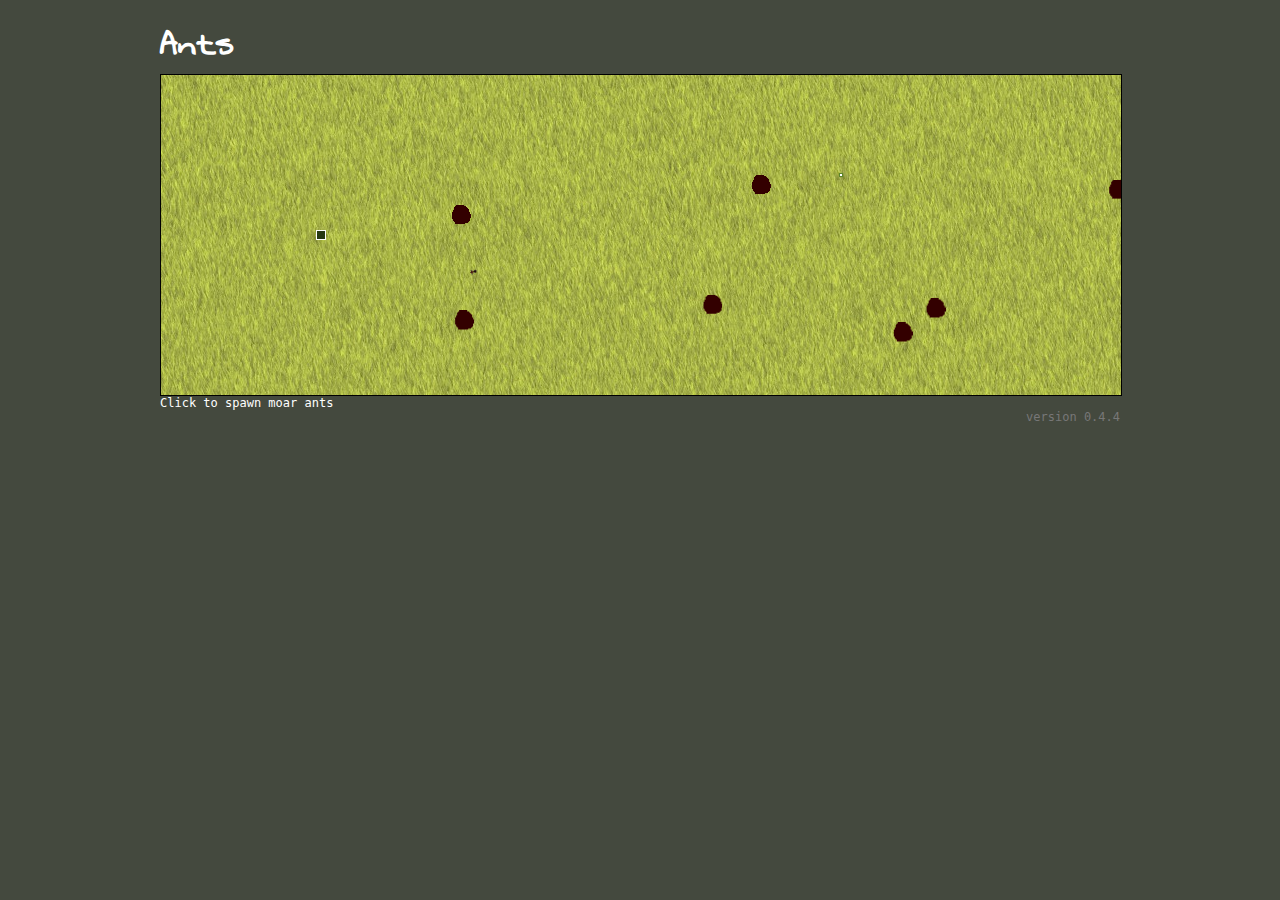
<file: index.html>
<!DOCTYPE html>
<html>
	<head>
		<title>Ants | stojg.se</title>
		<meta http-equiv="Content-Type" content="text/html; charset=UTF-8">
		<link href="css/screen.css" rel="stylesheet" media="screen">
		<link href='//fonts.googleapis.com/css?family=Swanky+and+Moo+Moo' rel='stylesheet' type='text/css'>
		<script data-main="js/main" src="js/libs/require.js-2.1.4/require.min.js"></script>
	</head>
	<body>
		<div class="page">
			<div class="wrapper">
				<h1>Ants</h1>
				<div id="game-world"></div>
				<p>Click to spawn moar ants</p>
				<p class="note">version 0.4.4</p>
			</div>
		</div>
	</body>
</html>
</file>
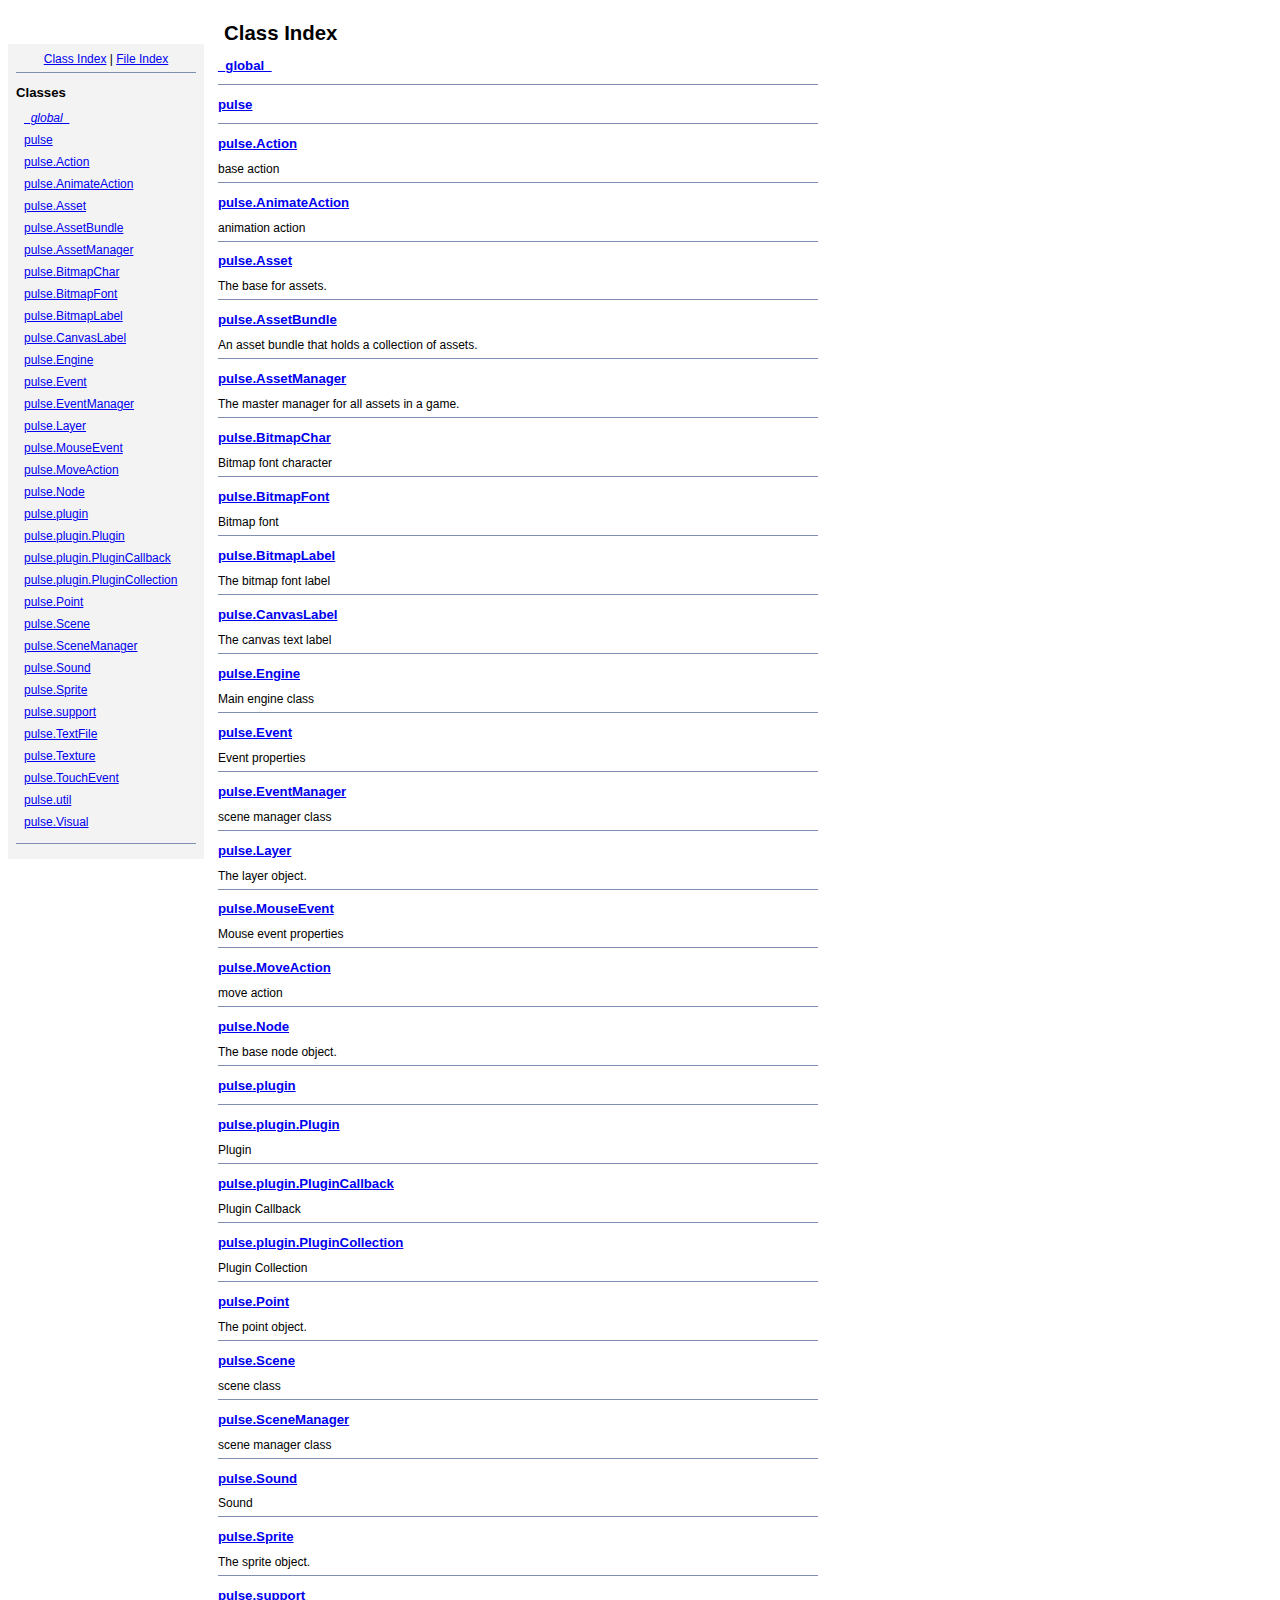
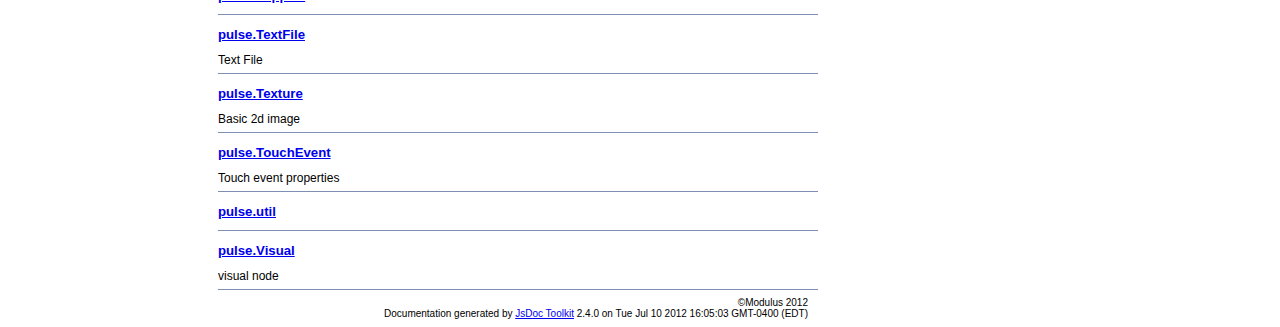
<file: js/libs/pulse/doc/pulse/index.html>
<!DOCTYPE html PUBLIC "-//W3C//DTD XHTML 1.0 Transitional//EN"
        "http://www.w3.org/TR/xhtml1/DTD/xhtml1-transitional.dtd">
<html xmlns="http://www.w3.org/1999/xhtml" xml:lang="en" lang="en">
	<head>
		<meta http-equiv="content-type" content="text/html; charset=utf-8" />
		
		<title>JsDoc Reference - Index</title>
		<meta name="generator" content="JsDoc Toolkit" />
		
		<style type="text/css">
		/* default.css */
body
{
	font: 12px "Lucida Grande", Tahoma, Arial, Helvetica, sans-serif;
	width: 800px;
}

.header
{
	clear: both;
	background-color: #ccc;
	padding: 8px;
}

h1
{
	font-size: 150%;
	font-weight: bold;
	padding: 0;
	margin: 1em 0 0 .3em;
}

hr
{
	border: none 0;
	border-top: 1px solid #7F8FB1;
	height: 1px;
}

pre.code
{
	display: block;
	padding: 8px;
	border: 1px dashed #ccc;
}

#index
{
	margin-top: 24px;
	float: left;
	width: 180px;
	position: absolute;
	left: 8px;
	background-color: #F3F3F3;
	padding: 8px;
}

#content
{
	margin-left: 210px;
	width: 600px;
}

.classList
{
	list-style-type: none;
	padding: 0;
	margin: 0 0 0 8px;
	font-family: arial, sans-serif;
	font-size: 1em;
	overflow: auto;
}

.classList li
{
	padding: 0;
	margin: 0 0 8px 0;
}

.summaryTable { width: 100%; }

h1.classTitle
{
	font-size:170%;
	line-height:130%;
}

h2 { font-size: 110%; }
caption, div.sectionTitle
{
	background-color: #7F8FB1;
	color: #fff;
	font-size:130%;
	text-align: left;
	padding: 2px 6px 2px 6px;
	border: 1px #7F8FB1 solid;
}

div.sectionTitle { margin-bottom: 8px; }
.summaryTable thead { display: none; }

.summaryTable td
{
	vertical-align: top;
	padding: 4px;
	border-bottom: 1px #7F8FB1 solid;
	border-right: 1px #7F8FB1 solid;
}

/*col#summaryAttributes {}*/
.summaryTable td.attributes
{
	border-left: 1px #7F8FB1 solid;
	width: 140px;
	text-align: right;
}

td.attributes, .fixedFont
{
	line-height: 15px;
	color: #002EBE;
	font-family: "Courier New",Courier,monospace;
	font-size: 13px;
}

.summaryTable td.nameDescription
{
	text-align: left;
	font-size: 13px;
	line-height: 15px;
}

.summaryTable td.nameDescription, .description
{
	line-height: 15px;
	padding: 4px;
	padding-left: 4px;
}

.summaryTable { margin-bottom: 8px; }

ul.inheritsList
{
	list-style: square;
	margin-left: 20px;
	padding-left: 0;
}

.detailList {
	margin-left: 20px;
	line-height: 15px;
}
.detailList dt { margin-left: 20px; }

.detailList .heading
{
	font-weight: bold;
	padding-bottom: 6px;
	margin-left: 0;
}

.light, td.attributes, .light a:link, .light a:visited
{
	color: #777;
	font-style: italic;
}

.fineprint
{
	text-align: right;
	font-size: 10px;
}
		</style>
		<script type="text/javascript">

		  var _gaq = _gaq || [];
		  _gaq.push(['_setAccount', 'UA-367705-18']);
		  _gaq.push(['_trackPageview']);

		  (function() {
		    var ga = document.createElement('script'); ga.type = 'text/javascript'; ga.async = true;
		    ga.src = ('https:' == document.location.protocol ? 'https://ssl' : 'http://www') + '.google-analytics.com/ga.js';
		    var s = document.getElementsByTagName('script')[0]; s.parentNode.insertBefore(ga, s);
		  })();

		</script>
	</head>
	
	<body>
		<div id="header">
</div>
		
		<div id="index">
			<div align="center"><a href="index.html">Class Index</a>
| <a href="files.html">File Index</a></div>
<hr />
<h2>Classes</h2>
<ul class="classList">
	
	<li><i><a href="symbols/_global_.html">_global_</a></i></li>
	
	<li><a href="symbols/pulse.html">pulse</a></li>
	
	<li><a href="symbols/pulse.Action.html">pulse.Action</a></li>
	
	<li><a href="symbols/pulse.AnimateAction.html">pulse.AnimateAction</a></li>
	
	<li><a href="symbols/pulse.Asset.html">pulse.Asset</a></li>
	
	<li><a href="symbols/pulse.AssetBundle.html">pulse.AssetBundle</a></li>
	
	<li><a href="symbols/pulse.AssetManager.html">pulse.AssetManager</a></li>
	
	<li><a href="symbols/pulse.BitmapChar.html">pulse.BitmapChar</a></li>
	
	<li><a href="symbols/pulse.BitmapFont.html">pulse.BitmapFont</a></li>
	
	<li><a href="symbols/pulse.BitmapLabel.html">pulse.BitmapLabel</a></li>
	
	<li><a href="symbols/pulse.CanvasLabel.html">pulse.CanvasLabel</a></li>
	
	<li><a href="symbols/pulse.Engine.html">pulse.Engine</a></li>
	
	<li><a href="symbols/pulse.Event.html">pulse.Event</a></li>
	
	<li><a href="symbols/pulse.EventManager.html">pulse.EventManager</a></li>
	
	<li><a href="symbols/pulse.Layer.html">pulse.Layer</a></li>
	
	<li><a href="symbols/pulse.MouseEvent.html">pulse.MouseEvent</a></li>
	
	<li><a href="symbols/pulse.MoveAction.html">pulse.MoveAction</a></li>
	
	<li><a href="symbols/pulse.Node.html">pulse.Node</a></li>
	
	<li><a href="symbols/pulse.plugin.html">pulse.plugin</a></li>
	
	<li><a href="symbols/pulse.plugin.Plugin.html">pulse.plugin.Plugin</a></li>
	
	<li><a href="symbols/pulse.plugin.PluginCallback.html">pulse.plugin.PluginCallback</a></li>
	
	<li><a href="symbols/pulse.plugin.PluginCollection.html">pulse.plugin.PluginCollection</a></li>
	
	<li><a href="symbols/pulse.Point.html">pulse.Point</a></li>
	
	<li><a href="symbols/pulse.Scene.html">pulse.Scene</a></li>
	
	<li><a href="symbols/pulse.SceneManager.html">pulse.SceneManager</a></li>
	
	<li><a href="symbols/pulse.Sound.html">pulse.Sound</a></li>
	
	<li><a href="symbols/pulse.Sprite.html">pulse.Sprite</a></li>
	
	<li><a href="symbols/pulse.support.html">pulse.support</a></li>
	
	<li><a href="symbols/pulse.TextFile.html">pulse.TextFile</a></li>
	
	<li><a href="symbols/pulse.Texture.html">pulse.Texture</a></li>
	
	<li><a href="symbols/pulse.TouchEvent.html">pulse.TouchEvent</a></li>
	
	<li><a href="symbols/pulse.util.html">pulse.util</a></li>
	
	<li><a href="symbols/pulse.Visual.html">pulse.Visual</a></li>
	
</ul>
<hr />
		</div>
		
		<div id="content">
			<h1 class="classTitle">Class Index</h1>
			
			
			<div>
				<h2><a href="symbols/_global_.html">_global_</a></h2>
				
			</div>
			<hr />
			
			<div>
				<h2><a href="symbols/pulse.html">pulse</a></h2>
				
			</div>
			<hr />
			
			<div>
				<h2><a href="symbols/pulse.Action.html">pulse.Action</a></h2>
				base action
			</div>
			<hr />
			
			<div>
				<h2><a href="symbols/pulse.AnimateAction.html">pulse.AnimateAction</a></h2>
				animation action
			</div>
			<hr />
			
			<div>
				<h2><a href="symbols/pulse.Asset.html">pulse.Asset</a></h2>
				The base for assets.
			</div>
			<hr />
			
			<div>
				<h2><a href="symbols/pulse.AssetBundle.html">pulse.AssetBundle</a></h2>
				An asset bundle that holds a collection of assets.
			</div>
			<hr />
			
			<div>
				<h2><a href="symbols/pulse.AssetManager.html">pulse.AssetManager</a></h2>
				The master manager for all assets in a game.
			</div>
			<hr />
			
			<div>
				<h2><a href="symbols/pulse.BitmapChar.html">pulse.BitmapChar</a></h2>
				Bitmap font character
			</div>
			<hr />
			
			<div>
				<h2><a href="symbols/pulse.BitmapFont.html">pulse.BitmapFont</a></h2>
				Bitmap font
			</div>
			<hr />
			
			<div>
				<h2><a href="symbols/pulse.BitmapLabel.html">pulse.BitmapLabel</a></h2>
				The bitmap font label
			</div>
			<hr />
			
			<div>
				<h2><a href="symbols/pulse.CanvasLabel.html">pulse.CanvasLabel</a></h2>
				The canvas text label
			</div>
			<hr />
			
			<div>
				<h2><a href="symbols/pulse.Engine.html">pulse.Engine</a></h2>
				Main engine class
			</div>
			<hr />
			
			<div>
				<h2><a href="symbols/pulse.Event.html">pulse.Event</a></h2>
				Event properties
			</div>
			<hr />
			
			<div>
				<h2><a href="symbols/pulse.EventManager.html">pulse.EventManager</a></h2>
				scene manager class
			</div>
			<hr />
			
			<div>
				<h2><a href="symbols/pulse.Layer.html">pulse.Layer</a></h2>
				The layer object.
			</div>
			<hr />
			
			<div>
				<h2><a href="symbols/pulse.MouseEvent.html">pulse.MouseEvent</a></h2>
				Mouse event properties
			</div>
			<hr />
			
			<div>
				<h2><a href="symbols/pulse.MoveAction.html">pulse.MoveAction</a></h2>
				move action
			</div>
			<hr />
			
			<div>
				<h2><a href="symbols/pulse.Node.html">pulse.Node</a></h2>
				The base node object.
			</div>
			<hr />
			
			<div>
				<h2><a href="symbols/pulse.plugin.html">pulse.plugin</a></h2>
				
			</div>
			<hr />
			
			<div>
				<h2><a href="symbols/pulse.plugin.Plugin.html">pulse.plugin.Plugin</a></h2>
				Plugin
			</div>
			<hr />
			
			<div>
				<h2><a href="symbols/pulse.plugin.PluginCallback.html">pulse.plugin.PluginCallback</a></h2>
				Plugin Callback
			</div>
			<hr />
			
			<div>
				<h2><a href="symbols/pulse.plugin.PluginCollection.html">pulse.plugin.PluginCollection</a></h2>
				Plugin Collection
			</div>
			<hr />
			
			<div>
				<h2><a href="symbols/pulse.Point.html">pulse.Point</a></h2>
				The point object.
			</div>
			<hr />
			
			<div>
				<h2><a href="symbols/pulse.Scene.html">pulse.Scene</a></h2>
				scene class
			</div>
			<hr />
			
			<div>
				<h2><a href="symbols/pulse.SceneManager.html">pulse.SceneManager</a></h2>
				scene manager class
			</div>
			<hr />
			
			<div>
				<h2><a href="symbols/pulse.Sound.html">pulse.Sound</a></h2>
				Sound
			</div>
			<hr />
			
			<div>
				<h2><a href="symbols/pulse.Sprite.html">pulse.Sprite</a></h2>
				The sprite object.
			</div>
			<hr />
			
			<div>
				<h2><a href="symbols/pulse.support.html">pulse.support</a></h2>
				
			</div>
			<hr />
			
			<div>
				<h2><a href="symbols/pulse.TextFile.html">pulse.TextFile</a></h2>
				Text File
			</div>
			<hr />
			
			<div>
				<h2><a href="symbols/pulse.Texture.html">pulse.Texture</a></h2>
				Basic 2d image
			</div>
			<hr />
			
			<div>
				<h2><a href="symbols/pulse.TouchEvent.html">pulse.TouchEvent</a></h2>
				Touch event properties
			</div>
			<hr />
			
			<div>
				<h2><a href="symbols/pulse.util.html">pulse.util</a></h2>
				
			</div>
			<hr />
			
			<div>
				<h2><a href="symbols/pulse.Visual.html">pulse.Visual</a></h2>
				visual node
			</div>
			<hr />
			
			
		</div>
		<div class="fineprint" style="clear:both">
			&copy;Modulus 2012<br />
			Documentation generated by <a href="http://code.google.com/p/jsdoc-toolkit/" target="_blankt">JsDoc Toolkit</a> 2.4.0 on Tue Jul 10 2012 16:05:03 GMT-0400 (EDT)
		</div>
	</body>
</html>
</file>
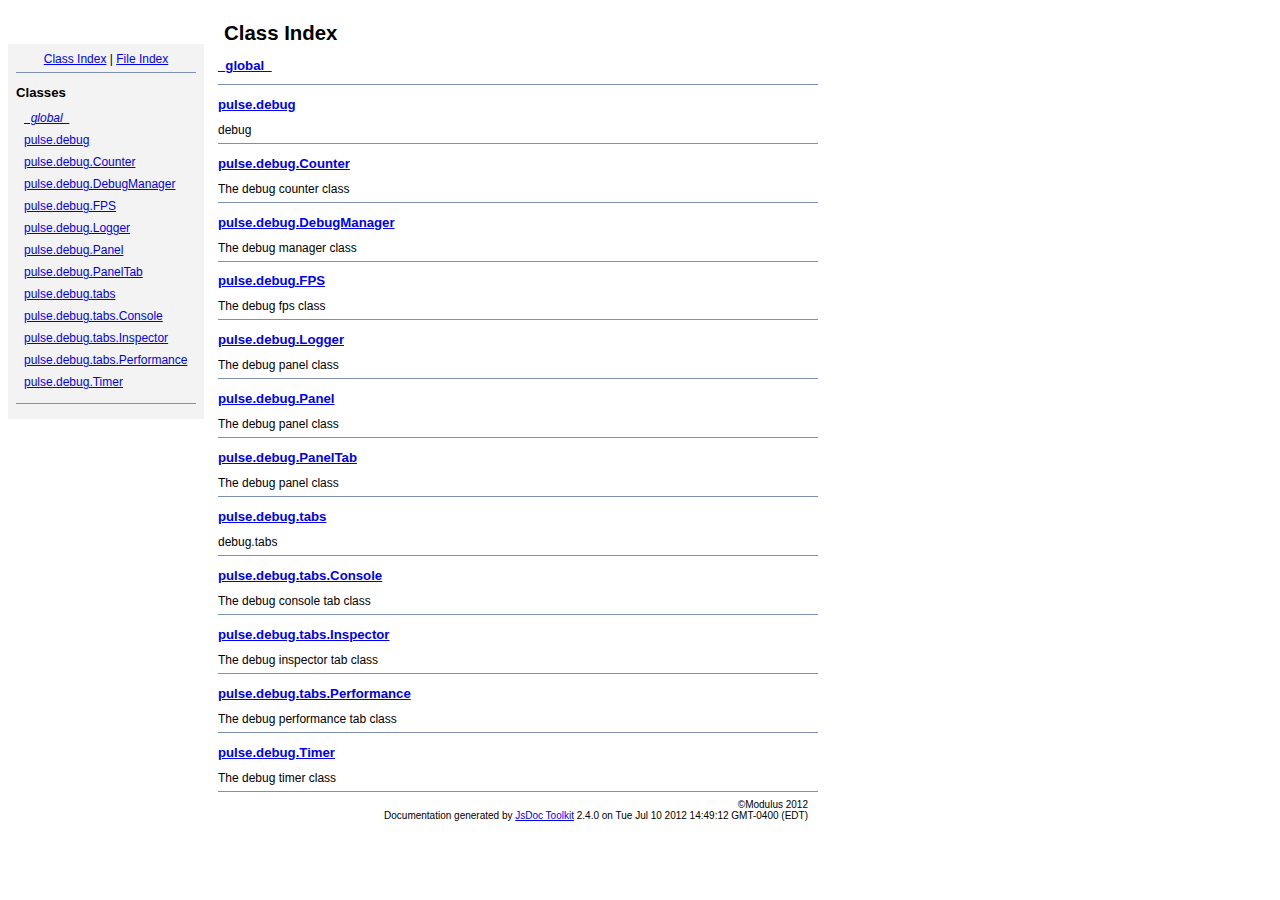
<file: js/libs/pulse/doc/modules/pulse.debug/index.html>
<!DOCTYPE html PUBLIC "-//W3C//DTD XHTML 1.0 Transitional//EN"
        "http://www.w3.org/TR/xhtml1/DTD/xhtml1-transitional.dtd">
<html xmlns="http://www.w3.org/1999/xhtml" xml:lang="en" lang="en">
	<head>
		<meta http-equiv="content-type" content="text/html; charset=utf-8" />
		
		<title>JsDoc Reference - Index</title>
		<meta name="generator" content="JsDoc Toolkit" />
		
		<style type="text/css">
		/* default.css */
body
{
	font: 12px "Lucida Grande", Tahoma, Arial, Helvetica, sans-serif;
	width: 800px;
}

.header
{
	clear: both;
	background-color: #ccc;
	padding: 8px;
}

h1
{
	font-size: 150%;
	font-weight: bold;
	padding: 0;
	margin: 1em 0 0 .3em;
}

hr
{
	border: none 0;
	border-top: 1px solid #7F8FB1;
	height: 1px;
}

pre.code
{
	display: block;
	padding: 8px;
	border: 1px dashed #ccc;
}

#index
{
	margin-top: 24px;
	float: left;
	width: 180px;
	position: absolute;
	left: 8px;
	background-color: #F3F3F3;
	padding: 8px;
}

#content
{
	margin-left: 210px;
	width: 600px;
}

.classList
{
	list-style-type: none;
	padding: 0;
	margin: 0 0 0 8px;
	font-family: arial, sans-serif;
	font-size: 1em;
	overflow: auto;
}

.classList li
{
	padding: 0;
	margin: 0 0 8px 0;
}

.summaryTable { width: 100%; }

h1.classTitle
{
	font-size:170%;
	line-height:130%;
}

h2 { font-size: 110%; }
caption, div.sectionTitle
{
	background-color: #7F8FB1;
	color: #fff;
	font-size:130%;
	text-align: left;
	padding: 2px 6px 2px 6px;
	border: 1px #7F8FB1 solid;
}

div.sectionTitle { margin-bottom: 8px; }
.summaryTable thead { display: none; }

.summaryTable td
{
	vertical-align: top;
	padding: 4px;
	border-bottom: 1px #7F8FB1 solid;
	border-right: 1px #7F8FB1 solid;
}

/*col#summaryAttributes {}*/
.summaryTable td.attributes
{
	border-left: 1px #7F8FB1 solid;
	width: 140px;
	text-align: right;
}

td.attributes, .fixedFont
{
	line-height: 15px;
	color: #002EBE;
	font-family: "Courier New",Courier,monospace;
	font-size: 13px;
}

.summaryTable td.nameDescription
{
	text-align: left;
	font-size: 13px;
	line-height: 15px;
}

.summaryTable td.nameDescription, .description
{
	line-height: 15px;
	padding: 4px;
	padding-left: 4px;
}

.summaryTable { margin-bottom: 8px; }

ul.inheritsList
{
	list-style: square;
	margin-left: 20px;
	padding-left: 0;
}

.detailList {
	margin-left: 20px;
	line-height: 15px;
}
.detailList dt { margin-left: 20px; }

.detailList .heading
{
	font-weight: bold;
	padding-bottom: 6px;
	margin-left: 0;
}

.light, td.attributes, .light a:link, .light a:visited
{
	color: #777;
	font-style: italic;
}

.fineprint
{
	text-align: right;
	font-size: 10px;
}
		</style>
		<script type="text/javascript">

		  var _gaq = _gaq || [];
		  _gaq.push(['_setAccount', 'UA-367705-18']);
		  _gaq.push(['_trackPageview']);

		  (function() {
		    var ga = document.createElement('script'); ga.type = 'text/javascript'; ga.async = true;
		    ga.src = ('https:' == document.location.protocol ? 'https://ssl' : 'http://www') + '.google-analytics.com/ga.js';
		    var s = document.getElementsByTagName('script')[0]; s.parentNode.insertBefore(ga, s);
		  })();

		</script>
	</head>
	
	<body>
		<div id="header">
</div>
		
		<div id="index">
			<div align="center"><a href="index.html">Class Index</a>
| <a href="files.html">File Index</a></div>
<hr />
<h2>Classes</h2>
<ul class="classList">
	
	<li><i><a href="symbols/_global_.html">_global_</a></i></li>
	
	<li><a href="symbols/pulse.debug.html">pulse.debug</a></li>
	
	<li><a href="symbols/pulse.debug.Counter.html">pulse.debug.Counter</a></li>
	
	<li><a href="symbols/pulse.debug.DebugManager.html">pulse.debug.DebugManager</a></li>
	
	<li><a href="symbols/pulse.debug.FPS.html">pulse.debug.FPS</a></li>
	
	<li><a href="symbols/pulse.debug.Logger.html">pulse.debug.Logger</a></li>
	
	<li><a href="symbols/pulse.debug.Panel.html">pulse.debug.Panel</a></li>
	
	<li><a href="symbols/pulse.debug.PanelTab.html">pulse.debug.PanelTab</a></li>
	
	<li><a href="symbols/pulse.debug.tabs.html">pulse.debug.tabs</a></li>
	
	<li><a href="symbols/pulse.debug.tabs.Console.html">pulse.debug.tabs.Console</a></li>
	
	<li><a href="symbols/pulse.debug.tabs.Inspector.html">pulse.debug.tabs.Inspector</a></li>
	
	<li><a href="symbols/pulse.debug.tabs.Performance.html">pulse.debug.tabs.Performance</a></li>
	
	<li><a href="symbols/pulse.debug.Timer.html">pulse.debug.Timer</a></li>
	
</ul>
<hr />
		</div>
		
		<div id="content">
			<h1 class="classTitle">Class Index</h1>
			
			
			<div>
				<h2><a href="symbols/_global_.html">_global_</a></h2>
				
			</div>
			<hr />
			
			<div>
				<h2><a href="symbols/pulse.debug.html">pulse.debug</a></h2>
				debug
			</div>
			<hr />
			
			<div>
				<h2><a href="symbols/pulse.debug.Counter.html">pulse.debug.Counter</a></h2>
				The debug counter class
			</div>
			<hr />
			
			<div>
				<h2><a href="symbols/pulse.debug.DebugManager.html">pulse.debug.DebugManager</a></h2>
				The debug manager class
			</div>
			<hr />
			
			<div>
				<h2><a href="symbols/pulse.debug.FPS.html">pulse.debug.FPS</a></h2>
				The debug fps class
			</div>
			<hr />
			
			<div>
				<h2><a href="symbols/pulse.debug.Logger.html">pulse.debug.Logger</a></h2>
				The debug panel class
			</div>
			<hr />
			
			<div>
				<h2><a href="symbols/pulse.debug.Panel.html">pulse.debug.Panel</a></h2>
				The debug panel class
			</div>
			<hr />
			
			<div>
				<h2><a href="symbols/pulse.debug.PanelTab.html">pulse.debug.PanelTab</a></h2>
				The debug panel class
			</div>
			<hr />
			
			<div>
				<h2><a href="symbols/pulse.debug.tabs.html">pulse.debug.tabs</a></h2>
				debug.tabs
			</div>
			<hr />
			
			<div>
				<h2><a href="symbols/pulse.debug.tabs.Console.html">pulse.debug.tabs.Console</a></h2>
				The debug console tab class
			</div>
			<hr />
			
			<div>
				<h2><a href="symbols/pulse.debug.tabs.Inspector.html">pulse.debug.tabs.Inspector</a></h2>
				The debug inspector tab class
			</div>
			<hr />
			
			<div>
				<h2><a href="symbols/pulse.debug.tabs.Performance.html">pulse.debug.tabs.Performance</a></h2>
				The debug performance tab class
			</div>
			<hr />
			
			<div>
				<h2><a href="symbols/pulse.debug.Timer.html">pulse.debug.Timer</a></h2>
				The debug timer class
			</div>
			<hr />
			
			
		</div>
		<div class="fineprint" style="clear:both">
			&copy;Modulus 2012<br />
			Documentation generated by <a href="http://code.google.com/p/jsdoc-toolkit/" target="_blankt">JsDoc Toolkit</a> 2.4.0 on Tue Jul 10 2012 14:49:12 GMT-0400 (EDT)
		</div>
	</body>
</html>
</file>
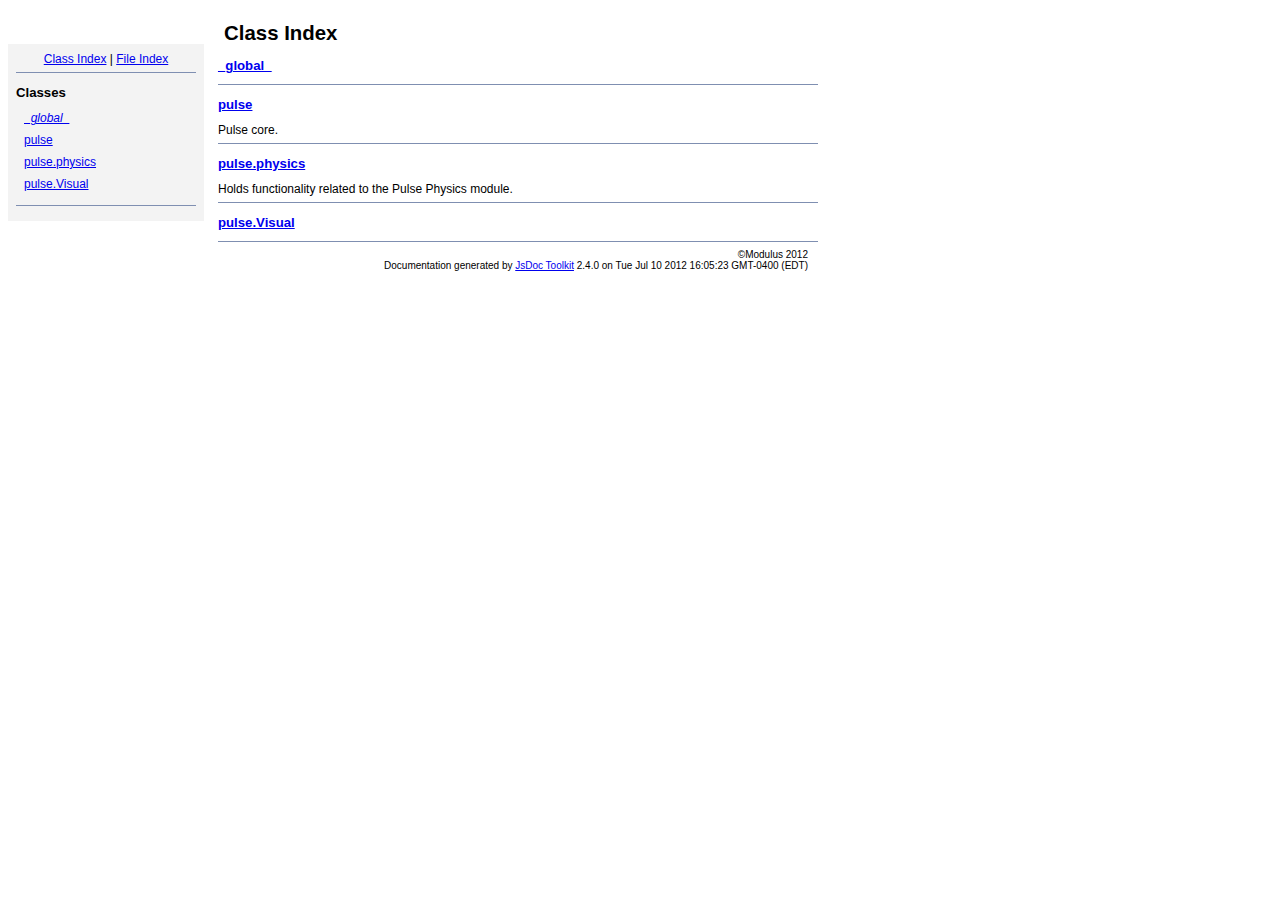
<file: js/libs/pulse/doc/modules/pulse.physics/index.html>
<!DOCTYPE html PUBLIC "-//W3C//DTD XHTML 1.0 Transitional//EN"
        "http://www.w3.org/TR/xhtml1/DTD/xhtml1-transitional.dtd">
<html xmlns="http://www.w3.org/1999/xhtml" xml:lang="en" lang="en">
	<head>
		<meta http-equiv="content-type" content="text/html; charset=utf-8" />
		
		<title>JsDoc Reference - Index</title>
		<meta name="generator" content="JsDoc Toolkit" />
		
		<style type="text/css">
		/* default.css */
body
{
	font: 12px "Lucida Grande", Tahoma, Arial, Helvetica, sans-serif;
	width: 800px;
}

.header
{
	clear: both;
	background-color: #ccc;
	padding: 8px;
}

h1
{
	font-size: 150%;
	font-weight: bold;
	padding: 0;
	margin: 1em 0 0 .3em;
}

hr
{
	border: none 0;
	border-top: 1px solid #7F8FB1;
	height: 1px;
}

pre.code
{
	display: block;
	padding: 8px;
	border: 1px dashed #ccc;
}

#index
{
	margin-top: 24px;
	float: left;
	width: 180px;
	position: absolute;
	left: 8px;
	background-color: #F3F3F3;
	padding: 8px;
}

#content
{
	margin-left: 210px;
	width: 600px;
}

.classList
{
	list-style-type: none;
	padding: 0;
	margin: 0 0 0 8px;
	font-family: arial, sans-serif;
	font-size: 1em;
	overflow: auto;
}

.classList li
{
	padding: 0;
	margin: 0 0 8px 0;
}

.summaryTable { width: 100%; }

h1.classTitle
{
	font-size:170%;
	line-height:130%;
}

h2 { font-size: 110%; }
caption, div.sectionTitle
{
	background-color: #7F8FB1;
	color: #fff;
	font-size:130%;
	text-align: left;
	padding: 2px 6px 2px 6px;
	border: 1px #7F8FB1 solid;
}

div.sectionTitle { margin-bottom: 8px; }
.summaryTable thead { display: none; }

.summaryTable td
{
	vertical-align: top;
	padding: 4px;
	border-bottom: 1px #7F8FB1 solid;
	border-right: 1px #7F8FB1 solid;
}

/*col#summaryAttributes {}*/
.summaryTable td.attributes
{
	border-left: 1px #7F8FB1 solid;
	width: 140px;
	text-align: right;
}

td.attributes, .fixedFont
{
	line-height: 15px;
	color: #002EBE;
	font-family: "Courier New",Courier,monospace;
	font-size: 13px;
}

.summaryTable td.nameDescription
{
	text-align: left;
	font-size: 13px;
	line-height: 15px;
}

.summaryTable td.nameDescription, .description
{
	line-height: 15px;
	padding: 4px;
	padding-left: 4px;
}

.summaryTable { margin-bottom: 8px; }

ul.inheritsList
{
	list-style: square;
	margin-left: 20px;
	padding-left: 0;
}

.detailList {
	margin-left: 20px;
	line-height: 15px;
}
.detailList dt { margin-left: 20px; }

.detailList .heading
{
	font-weight: bold;
	padding-bottom: 6px;
	margin-left: 0;
}

.light, td.attributes, .light a:link, .light a:visited
{
	color: #777;
	font-style: italic;
}

.fineprint
{
	text-align: right;
	font-size: 10px;
}
		</style>
		<script type="text/javascript">

		  var _gaq = _gaq || [];
		  _gaq.push(['_setAccount', 'UA-367705-18']);
		  _gaq.push(['_trackPageview']);

		  (function() {
		    var ga = document.createElement('script'); ga.type = 'text/javascript'; ga.async = true;
		    ga.src = ('https:' == document.location.protocol ? 'https://ssl' : 'http://www') + '.google-analytics.com/ga.js';
		    var s = document.getElementsByTagName('script')[0]; s.parentNode.insertBefore(ga, s);
		  })();

		</script>
	</head>
	
	<body>
		<div id="header">
</div>
		
		<div id="index">
			<div align="center"><a href="index.html">Class Index</a>
| <a href="files.html">File Index</a></div>
<hr />
<h2>Classes</h2>
<ul class="classList">
	
	<li><i><a href="symbols/_global_.html">_global_</a></i></li>
	
	<li><a href="symbols/pulse.html">pulse</a></li>
	
	<li><a href="symbols/pulse.physics.html">pulse.physics</a></li>
	
	<li><a href="symbols/pulse.Visual.html">pulse.Visual</a></li>
	
</ul>
<hr />
		</div>
		
		<div id="content">
			<h1 class="classTitle">Class Index</h1>
			
			
			<div>
				<h2><a href="symbols/_global_.html">_global_</a></h2>
				
			</div>
			<hr />
			
			<div>
				<h2><a href="symbols/pulse.html">pulse</a></h2>
				Pulse core.
			</div>
			<hr />
			
			<div>
				<h2><a href="symbols/pulse.physics.html">pulse.physics</a></h2>
				Holds functionality related to the Pulse Physics module.
			</div>
			<hr />
			
			<div>
				<h2><a href="symbols/pulse.Visual.html">pulse.Visual</a></h2>
				
			</div>
			<hr />
			
			
		</div>
		<div class="fineprint" style="clear:both">
			&copy;Modulus 2012<br />
			Documentation generated by <a href="http://code.google.com/p/jsdoc-toolkit/" target="_blankt">JsDoc Toolkit</a> 2.4.0 on Tue Jul 10 2012 16:05:23 GMT-0400 (EDT)
		</div>
	</body>
</html>
</file>
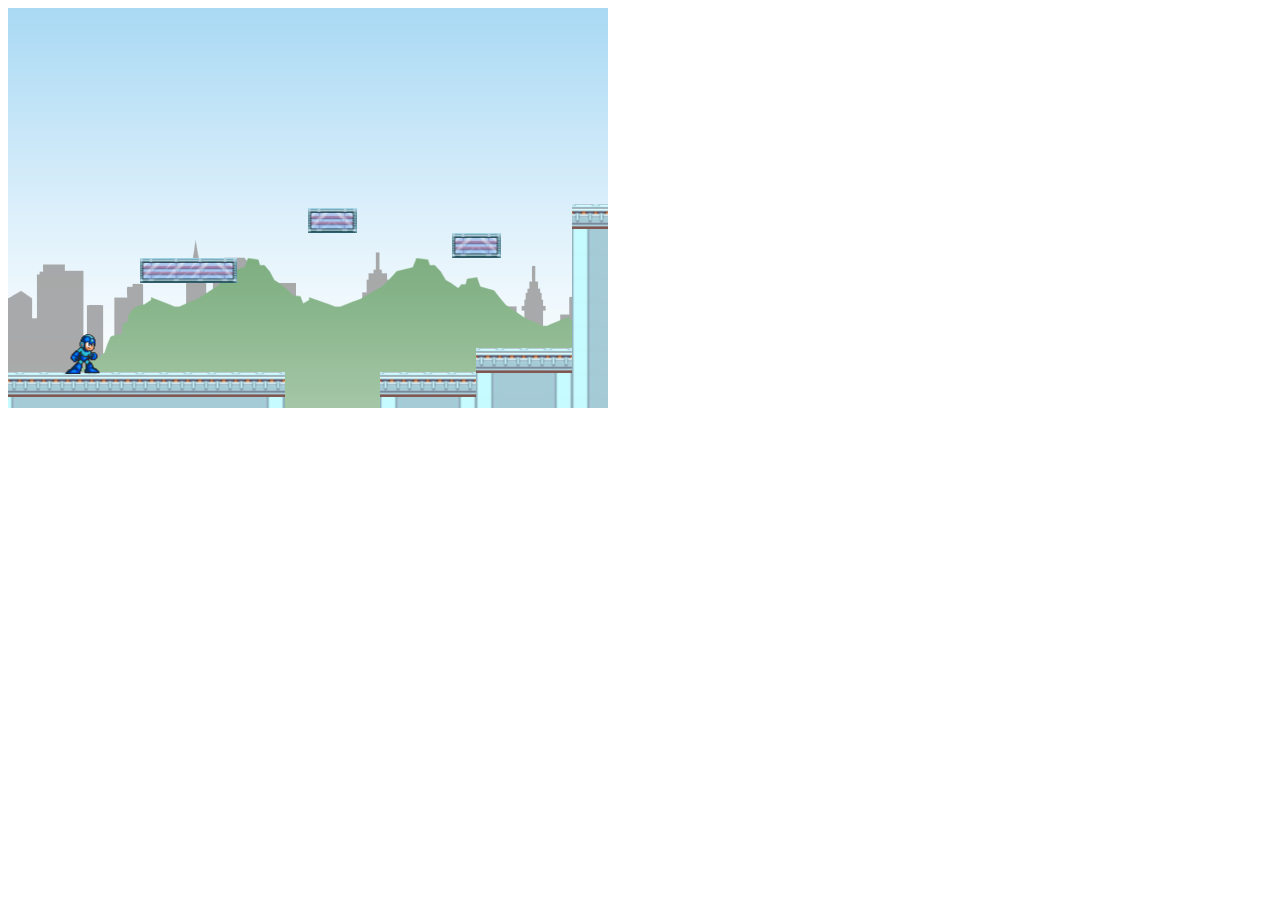
<file: js/libs/pulse/example/megaman.html>
<!DOCTYPE html PUBLIC "-//W3C//DTD HTML 4.01//EN"
"http://www.w3.org/TR/html4/strict.dtd">
<html lang="en">
  <head>
    <meta http-equiv="Content-Type" content="text/html; charset=utf-8">
    <title>Pulse Megaman Demo</title>
    <meta name="author" content="Neo">
    <meta http-equiv="Pragma" content="no-cache">
    <meta http-equiv="Expires" content="-1">
    <meta http-equiv="cache-control" content="no-store">
    <meta http-equiv="cache-control" content="no-cache">
    <script src="../bin/pulse.min.js" type="text/javascript"></script>
    <!--<script src="../bin/modules/pulse.debug.min.js" type="text/javascript"></script>-->
    <script src="../bin/modules/pulse.physics.min.js" type="text/javascript"></script>
    <script src="man.js" type="text/javascript"></script>
    <script src="level.js" type="text/javascript"></script>
    <script src="megaman.js" type="text/javascript"></script>
  </head>
  <body>
    <div id="gameWindow" style="width:600px;height:400px;"></div>
  </body>
</html>
</file>
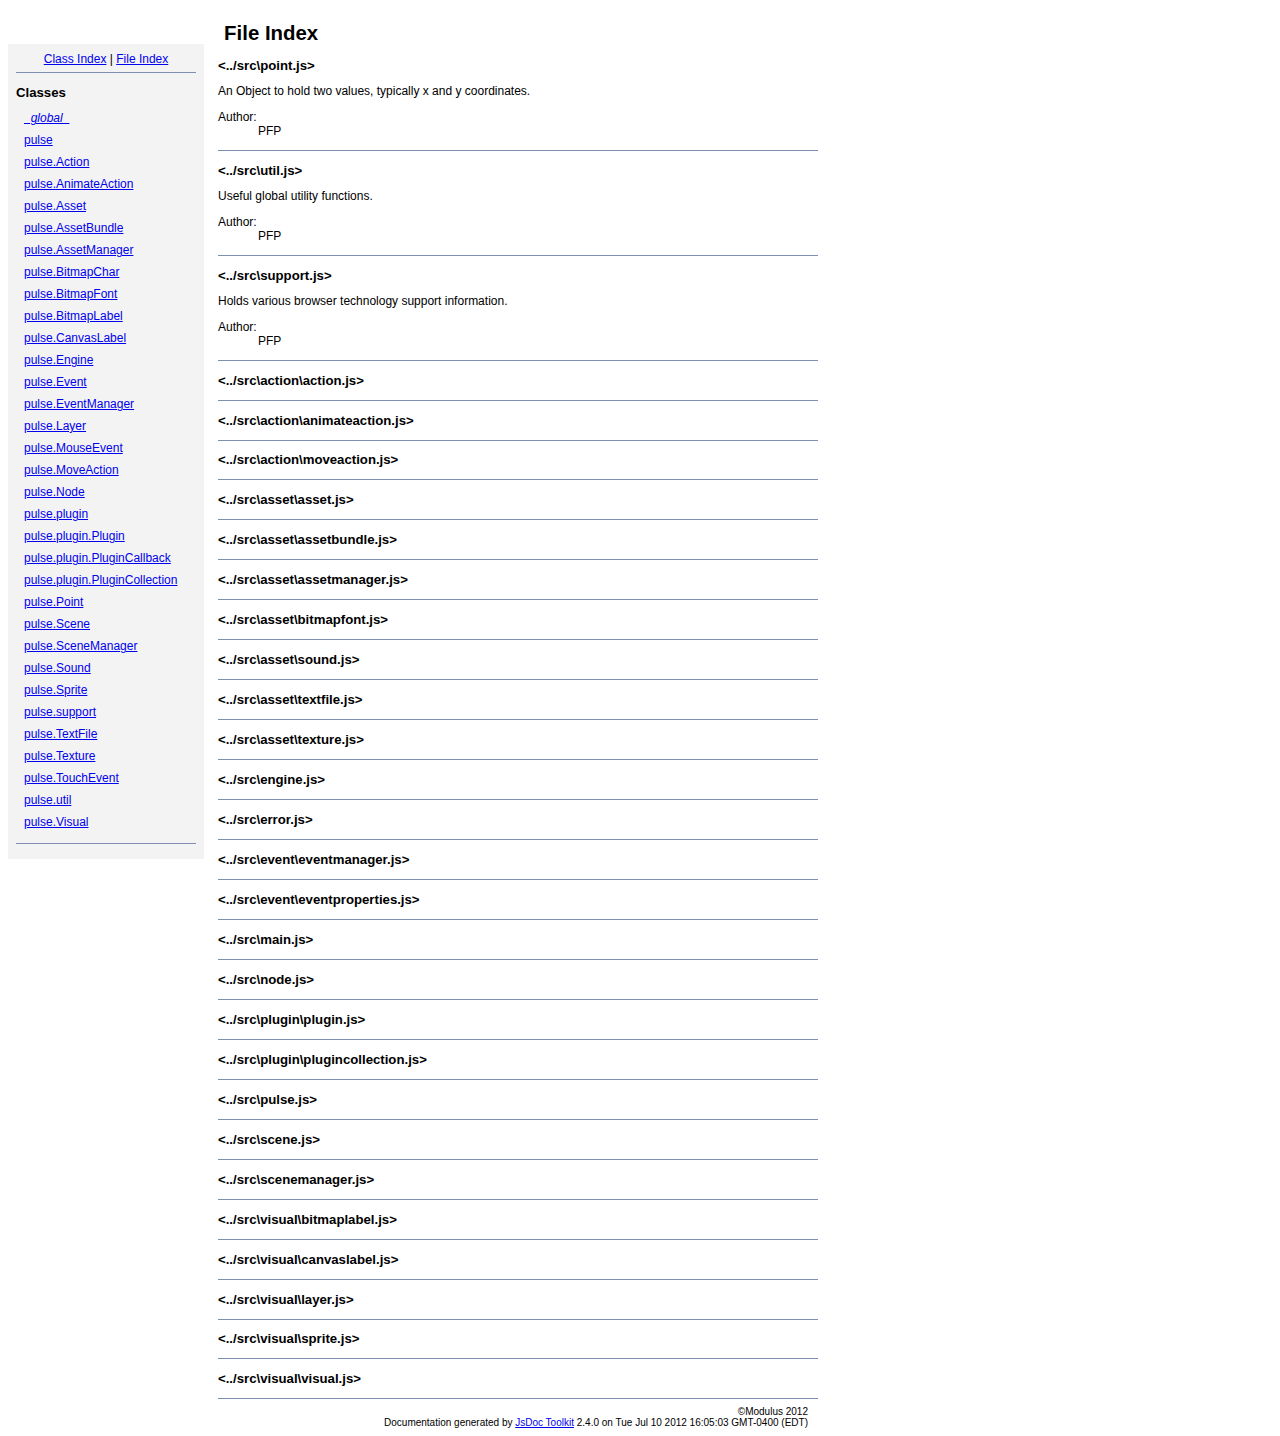
<file: js/libs/pulse/doc/pulse/files.html>
<!DOCTYPE html PUBLIC "-//W3C//DTD XHTML 1.0 Transitional//EN"
        "http://www.w3.org/TR/xhtml1/DTD/xhtml1-transitional.dtd">
<html xmlns="http://www.w3.org/1999/xhtml" xml:lang="en" lang="en">
	<head>
		<meta http-equiv="content-type" content="text/html; charset=utf-8" />
		
		<title>JsDoc Reference - File Index</title>
		<meta name="generator" content="JsDoc Toolkit" />
		
		<style type="text/css">
		/* default.css */
body
{
	font: 12px "Lucida Grande", Tahoma, Arial, Helvetica, sans-serif;
	width: 800px;
}

.header
{
	clear: both;
	background-color: #ccc;
	padding: 8px;
}

h1
{
	font-size: 150%;
	font-weight: bold;
	padding: 0;
	margin: 1em 0 0 .3em;
}

hr
{
	border: none 0;
	border-top: 1px solid #7F8FB1;
	height: 1px;
}

pre.code
{
	display: block;
	padding: 8px;
	border: 1px dashed #ccc;
}

#index
{
	margin-top: 24px;
	float: left;
	width: 180px;
	position: absolute;
	left: 8px;
	background-color: #F3F3F3;
	padding: 8px;
}

#content
{
	margin-left: 210px;
	width: 600px;
}

.classList
{
	list-style-type: none;
	padding: 0;
	margin: 0 0 0 8px;
	font-family: arial, sans-serif;
	font-size: 1em;
	overflow: auto;
}

.classList li
{
	padding: 0;
	margin: 0 0 8px 0;
}

.summaryTable { width: 100%; }

h1.classTitle
{
	font-size:170%;
	line-height:130%;
}

h2 { font-size: 110%; }
caption, div.sectionTitle
{
	background-color: #7F8FB1;
	color: #fff;
	font-size:130%;
	text-align: left;
	padding: 2px 6px 2px 6px;
	border: 1px #7F8FB1 solid;
}

div.sectionTitle { margin-bottom: 8px; }
.summaryTable thead { display: none; }

.summaryTable td
{
	vertical-align: top;
	padding: 4px;
	border-bottom: 1px #7F8FB1 solid;
	border-right: 1px #7F8FB1 solid;
}

/*col#summaryAttributes {}*/
.summaryTable td.attributes
{
	border-left: 1px #7F8FB1 solid;
	width: 140px;
	text-align: right;
}

td.attributes, .fixedFont
{
	line-height: 15px;
	color: #002EBE;
	font-family: "Courier New",Courier,monospace;
	font-size: 13px;
}

.summaryTable td.nameDescription
{
	text-align: left;
	font-size: 13px;
	line-height: 15px;
}

.summaryTable td.nameDescription, .description
{
	line-height: 15px;
	padding: 4px;
	padding-left: 4px;
}

.summaryTable { margin-bottom: 8px; }

ul.inheritsList
{
	list-style: square;
	margin-left: 20px;
	padding-left: 0;
}

.detailList {
	margin-left: 20px;
	line-height: 15px;
}
.detailList dt { margin-left: 20px; }

.detailList .heading
{
	font-weight: bold;
	padding-bottom: 6px;
	margin-left: 0;
}

.light, td.attributes, .light a:link, .light a:visited
{
	color: #777;
	font-style: italic;
}

.fineprint
{
	text-align: right;
	font-size: 10px;
}
		</style>
		<script type="text/javascript">

		  var _gaq = _gaq || [];
		  _gaq.push(['_setAccount', 'UA-367705-18']);
		  _gaq.push(['_trackPageview']);

		  (function() {
		    var ga = document.createElement('script'); ga.type = 'text/javascript'; ga.async = true;
		    ga.src = ('https:' == document.location.protocol ? 'https://ssl' : 'http://www') + '.google-analytics.com/ga.js';
		    var s = document.getElementsByTagName('script')[0]; s.parentNode.insertBefore(ga, s);
		  })();

		</script>
	</head>
	
	<body>
		<div id="header">
</div>
		
		<div id="index">
			<div align="center"><a href="index.html">Class Index</a>
| <a href="files.html">File Index</a></div>
<hr />
<h2>Classes</h2>
<ul class="classList">
	
	<li><i><a href="symbols/_global_.html">_global_</a></i></li>
	
	<li><a href="symbols/pulse.html">pulse</a></li>
	
	<li><a href="symbols/pulse.Action.html">pulse.Action</a></li>
	
	<li><a href="symbols/pulse.AnimateAction.html">pulse.AnimateAction</a></li>
	
	<li><a href="symbols/pulse.Asset.html">pulse.Asset</a></li>
	
	<li><a href="symbols/pulse.AssetBundle.html">pulse.AssetBundle</a></li>
	
	<li><a href="symbols/pulse.AssetManager.html">pulse.AssetManager</a></li>
	
	<li><a href="symbols/pulse.BitmapChar.html">pulse.BitmapChar</a></li>
	
	<li><a href="symbols/pulse.BitmapFont.html">pulse.BitmapFont</a></li>
	
	<li><a href="symbols/pulse.BitmapLabel.html">pulse.BitmapLabel</a></li>
	
	<li><a href="symbols/pulse.CanvasLabel.html">pulse.CanvasLabel</a></li>
	
	<li><a href="symbols/pulse.Engine.html">pulse.Engine</a></li>
	
	<li><a href="symbols/pulse.Event.html">pulse.Event</a></li>
	
	<li><a href="symbols/pulse.EventManager.html">pulse.EventManager</a></li>
	
	<li><a href="symbols/pulse.Layer.html">pulse.Layer</a></li>
	
	<li><a href="symbols/pulse.MouseEvent.html">pulse.MouseEvent</a></li>
	
	<li><a href="symbols/pulse.MoveAction.html">pulse.MoveAction</a></li>
	
	<li><a href="symbols/pulse.Node.html">pulse.Node</a></li>
	
	<li><a href="symbols/pulse.plugin.html">pulse.plugin</a></li>
	
	<li><a href="symbols/pulse.plugin.Plugin.html">pulse.plugin.Plugin</a></li>
	
	<li><a href="symbols/pulse.plugin.PluginCallback.html">pulse.plugin.PluginCallback</a></li>
	
	<li><a href="symbols/pulse.plugin.PluginCollection.html">pulse.plugin.PluginCollection</a></li>
	
	<li><a href="symbols/pulse.Point.html">pulse.Point</a></li>
	
	<li><a href="symbols/pulse.Scene.html">pulse.Scene</a></li>
	
	<li><a href="symbols/pulse.SceneManager.html">pulse.SceneManager</a></li>
	
	<li><a href="symbols/pulse.Sound.html">pulse.Sound</a></li>
	
	<li><a href="symbols/pulse.Sprite.html">pulse.Sprite</a></li>
	
	<li><a href="symbols/pulse.support.html">pulse.support</a></li>
	
	<li><a href="symbols/pulse.TextFile.html">pulse.TextFile</a></li>
	
	<li><a href="symbols/pulse.Texture.html">pulse.Texture</a></li>
	
	<li><a href="symbols/pulse.TouchEvent.html">pulse.TouchEvent</a></li>
	
	<li><a href="symbols/pulse.util.html">pulse.util</a></li>
	
	<li><a href="symbols/pulse.Visual.html">pulse.Visual</a></li>
	
</ul>
<hr />
		</div>
		
		<div id="content">
			<h1 class="classTitle">File Index</h1>
			
			
			<div>
				<h2>&lt;../src\point.js&gt;</h2>
				
An Object to hold two values, typically x and y coordinates.
				<dl>
					
						<dt class="heading">Author:</dt>
						<dd>PFP</dd>
					
					
					
					
				</dl>
			</div>
			<hr />
			
			<div>
				<h2>&lt;../src\util.js&gt;</h2>
				
Useful global utility functions.
				<dl>
					
						<dt class="heading">Author:</dt>
						<dd>PFP</dd>
					
					
					
					
				</dl>
			</div>
			<hr />
			
			<div>
				<h2>&lt;../src\support.js&gt;</h2>
				
Holds various browser technology support information.
				<dl>
					
						<dt class="heading">Author:</dt>
						<dd>PFP</dd>
					
					
					
					
				</dl>
			</div>
			<hr />
			
			<div>
				<h2>&lt;../src\action\action.js&gt;</h2>
				
				<dl>
					
					
					
					
				</dl>
			</div>
			<hr />
			
			<div>
				<h2>&lt;../src\action\animateaction.js&gt;</h2>
				
				<dl>
					
					
					
					
				</dl>
			</div>
			<hr />
			
			<div>
				<h2>&lt;../src\action\moveaction.js&gt;</h2>
				
				<dl>
					
					
					
					
				</dl>
			</div>
			<hr />
			
			<div>
				<h2>&lt;../src\asset\asset.js&gt;</h2>
				
				<dl>
					
					
					
					
				</dl>
			</div>
			<hr />
			
			<div>
				<h2>&lt;../src\asset\assetbundle.js&gt;</h2>
				
				<dl>
					
					
					
					
				</dl>
			</div>
			<hr />
			
			<div>
				<h2>&lt;../src\asset\assetmanager.js&gt;</h2>
				
				<dl>
					
					
					
					
				</dl>
			</div>
			<hr />
			
			<div>
				<h2>&lt;../src\asset\bitmapfont.js&gt;</h2>
				
				<dl>
					
					
					
					
				</dl>
			</div>
			<hr />
			
			<div>
				<h2>&lt;../src\asset\sound.js&gt;</h2>
				
				<dl>
					
					
					
					
				</dl>
			</div>
			<hr />
			
			<div>
				<h2>&lt;../src\asset\textfile.js&gt;</h2>
				
				<dl>
					
					
					
					
				</dl>
			</div>
			<hr />
			
			<div>
				<h2>&lt;../src\asset\texture.js&gt;</h2>
				
				<dl>
					
					
					
					
				</dl>
			</div>
			<hr />
			
			<div>
				<h2>&lt;../src\engine.js&gt;</h2>
				
				<dl>
					
					
					
					
				</dl>
			</div>
			<hr />
			
			<div>
				<h2>&lt;../src\error.js&gt;</h2>
				
				<dl>
					
					
					
					
				</dl>
			</div>
			<hr />
			
			<div>
				<h2>&lt;../src\event\eventmanager.js&gt;</h2>
				
				<dl>
					
					
					
					
				</dl>
			</div>
			<hr />
			
			<div>
				<h2>&lt;../src\event\eventproperties.js&gt;</h2>
				
				<dl>
					
					
					
					
				</dl>
			</div>
			<hr />
			
			<div>
				<h2>&lt;../src\main.js&gt;</h2>
				
				<dl>
					
					
					
					
				</dl>
			</div>
			<hr />
			
			<div>
				<h2>&lt;../src\node.js&gt;</h2>
				
				<dl>
					
					
					
					
				</dl>
			</div>
			<hr />
			
			<div>
				<h2>&lt;../src\plugin\plugin.js&gt;</h2>
				
				<dl>
					
					
					
					
				</dl>
			</div>
			<hr />
			
			<div>
				<h2>&lt;../src\plugin\plugincollection.js&gt;</h2>
				
				<dl>
					
					
					
					
				</dl>
			</div>
			<hr />
			
			<div>
				<h2>&lt;../src\pulse.js&gt;</h2>
				
				<dl>
					
					
					
					
				</dl>
			</div>
			<hr />
			
			<div>
				<h2>&lt;../src\scene.js&gt;</h2>
				
				<dl>
					
					
					
					
				</dl>
			</div>
			<hr />
			
			<div>
				<h2>&lt;../src\scenemanager.js&gt;</h2>
				
				<dl>
					
					
					
					
				</dl>
			</div>
			<hr />
			
			<div>
				<h2>&lt;../src\visual\bitmaplabel.js&gt;</h2>
				
				<dl>
					
					
					
					
				</dl>
			</div>
			<hr />
			
			<div>
				<h2>&lt;../src\visual\canvaslabel.js&gt;</h2>
				
				<dl>
					
					
					
					
				</dl>
			</div>
			<hr />
			
			<div>
				<h2>&lt;../src\visual\layer.js&gt;</h2>
				
				<dl>
					
					
					
					
				</dl>
			</div>
			<hr />
			
			<div>
				<h2>&lt;../src\visual\sprite.js&gt;</h2>
				
				<dl>
					
					
					
					
				</dl>
			</div>
			<hr />
			
			<div>
				<h2>&lt;../src\visual\visual.js&gt;</h2>
				
				<dl>
					
					
					
					
				</dl>
			</div>
			<hr />
			
			
		</div>
		<div class="fineprint" style="clear:both">
			&copy;Modulus 2012<br />
			Documentation generated by <a href="http://code.google.com/p/jsdoc-toolkit/" target="_blankt">JsDoc Toolkit</a> 2.4.0 on Tue Jul 10 2012 16:05:03 GMT-0400 (EDT)
		</div>
	</body>
</html>
</file>
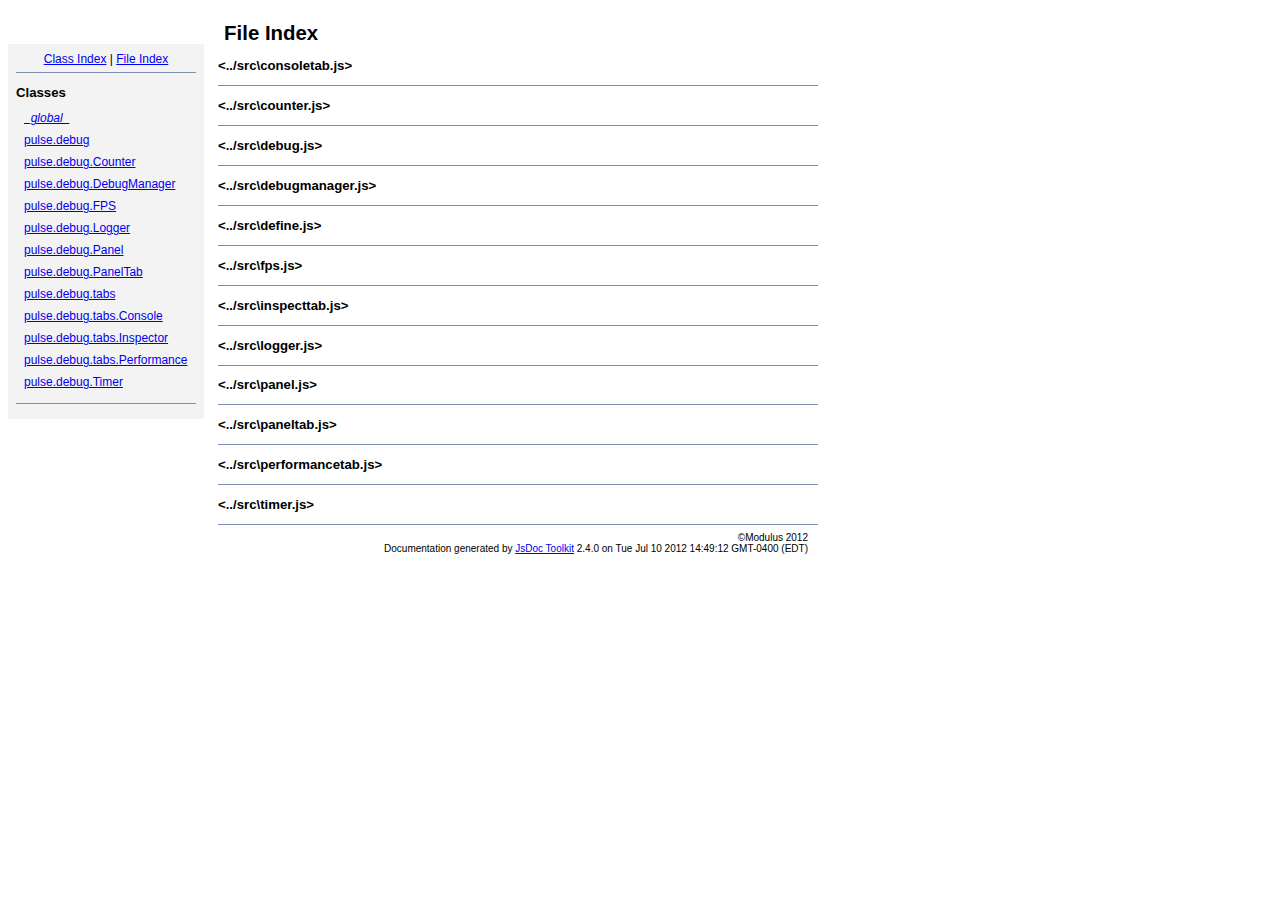
<file: js/libs/pulse/doc/modules/pulse.debug/files.html>
<!DOCTYPE html PUBLIC "-//W3C//DTD XHTML 1.0 Transitional//EN"
        "http://www.w3.org/TR/xhtml1/DTD/xhtml1-transitional.dtd">
<html xmlns="http://www.w3.org/1999/xhtml" xml:lang="en" lang="en">
	<head>
		<meta http-equiv="content-type" content="text/html; charset=utf-8" />
		
		<title>JsDoc Reference - File Index</title>
		<meta name="generator" content="JsDoc Toolkit" />
		
		<style type="text/css">
		/* default.css */
body
{
	font: 12px "Lucida Grande", Tahoma, Arial, Helvetica, sans-serif;
	width: 800px;
}

.header
{
	clear: both;
	background-color: #ccc;
	padding: 8px;
}

h1
{
	font-size: 150%;
	font-weight: bold;
	padding: 0;
	margin: 1em 0 0 .3em;
}

hr
{
	border: none 0;
	border-top: 1px solid #7F8FB1;
	height: 1px;
}

pre.code
{
	display: block;
	padding: 8px;
	border: 1px dashed #ccc;
}

#index
{
	margin-top: 24px;
	float: left;
	width: 180px;
	position: absolute;
	left: 8px;
	background-color: #F3F3F3;
	padding: 8px;
}

#content
{
	margin-left: 210px;
	width: 600px;
}

.classList
{
	list-style-type: none;
	padding: 0;
	margin: 0 0 0 8px;
	font-family: arial, sans-serif;
	font-size: 1em;
	overflow: auto;
}

.classList li
{
	padding: 0;
	margin: 0 0 8px 0;
}

.summaryTable { width: 100%; }

h1.classTitle
{
	font-size:170%;
	line-height:130%;
}

h2 { font-size: 110%; }
caption, div.sectionTitle
{
	background-color: #7F8FB1;
	color: #fff;
	font-size:130%;
	text-align: left;
	padding: 2px 6px 2px 6px;
	border: 1px #7F8FB1 solid;
}

div.sectionTitle { margin-bottom: 8px; }
.summaryTable thead { display: none; }

.summaryTable td
{
	vertical-align: top;
	padding: 4px;
	border-bottom: 1px #7F8FB1 solid;
	border-right: 1px #7F8FB1 solid;
}

/*col#summaryAttributes {}*/
.summaryTable td.attributes
{
	border-left: 1px #7F8FB1 solid;
	width: 140px;
	text-align: right;
}

td.attributes, .fixedFont
{
	line-height: 15px;
	color: #002EBE;
	font-family: "Courier New",Courier,monospace;
	font-size: 13px;
}

.summaryTable td.nameDescription
{
	text-align: left;
	font-size: 13px;
	line-height: 15px;
}

.summaryTable td.nameDescription, .description
{
	line-height: 15px;
	padding: 4px;
	padding-left: 4px;
}

.summaryTable { margin-bottom: 8px; }

ul.inheritsList
{
	list-style: square;
	margin-left: 20px;
	padding-left: 0;
}

.detailList {
	margin-left: 20px;
	line-height: 15px;
}
.detailList dt { margin-left: 20px; }

.detailList .heading
{
	font-weight: bold;
	padding-bottom: 6px;
	margin-left: 0;
}

.light, td.attributes, .light a:link, .light a:visited
{
	color: #777;
	font-style: italic;
}

.fineprint
{
	text-align: right;
	font-size: 10px;
}
		</style>
		<script type="text/javascript">

		  var _gaq = _gaq || [];
		  _gaq.push(['_setAccount', 'UA-367705-18']);
		  _gaq.push(['_trackPageview']);

		  (function() {
		    var ga = document.createElement('script'); ga.type = 'text/javascript'; ga.async = true;
		    ga.src = ('https:' == document.location.protocol ? 'https://ssl' : 'http://www') + '.google-analytics.com/ga.js';
		    var s = document.getElementsByTagName('script')[0]; s.parentNode.insertBefore(ga, s);
		  })();

		</script>
	</head>
	
	<body>
		<div id="header">
</div>
		
		<div id="index">
			<div align="center"><a href="index.html">Class Index</a>
| <a href="files.html">File Index</a></div>
<hr />
<h2>Classes</h2>
<ul class="classList">
	
	<li><i><a href="symbols/_global_.html">_global_</a></i></li>
	
	<li><a href="symbols/pulse.debug.html">pulse.debug</a></li>
	
	<li><a href="symbols/pulse.debug.Counter.html">pulse.debug.Counter</a></li>
	
	<li><a href="symbols/pulse.debug.DebugManager.html">pulse.debug.DebugManager</a></li>
	
	<li><a href="symbols/pulse.debug.FPS.html">pulse.debug.FPS</a></li>
	
	<li><a href="symbols/pulse.debug.Logger.html">pulse.debug.Logger</a></li>
	
	<li><a href="symbols/pulse.debug.Panel.html">pulse.debug.Panel</a></li>
	
	<li><a href="symbols/pulse.debug.PanelTab.html">pulse.debug.PanelTab</a></li>
	
	<li><a href="symbols/pulse.debug.tabs.html">pulse.debug.tabs</a></li>
	
	<li><a href="symbols/pulse.debug.tabs.Console.html">pulse.debug.tabs.Console</a></li>
	
	<li><a href="symbols/pulse.debug.tabs.Inspector.html">pulse.debug.tabs.Inspector</a></li>
	
	<li><a href="symbols/pulse.debug.tabs.Performance.html">pulse.debug.tabs.Performance</a></li>
	
	<li><a href="symbols/pulse.debug.Timer.html">pulse.debug.Timer</a></li>
	
</ul>
<hr />
		</div>
		
		<div id="content">
			<h1 class="classTitle">File Index</h1>
			
			
			<div>
				<h2>&lt;../src\consoletab.js&gt;</h2>
				
				<dl>
					
					
					
					
				</dl>
			</div>
			<hr />
			
			<div>
				<h2>&lt;../src\counter.js&gt;</h2>
				
				<dl>
					
					
					
					
				</dl>
			</div>
			<hr />
			
			<div>
				<h2>&lt;../src\debug.js&gt;</h2>
				
				<dl>
					
					
					
					
				</dl>
			</div>
			<hr />
			
			<div>
				<h2>&lt;../src\debugmanager.js&gt;</h2>
				
				<dl>
					
					
					
					
				</dl>
			</div>
			<hr />
			
			<div>
				<h2>&lt;../src\define.js&gt;</h2>
				
				<dl>
					
					
					
					
				</dl>
			</div>
			<hr />
			
			<div>
				<h2>&lt;../src\fps.js&gt;</h2>
				
				<dl>
					
					
					
					
				</dl>
			</div>
			<hr />
			
			<div>
				<h2>&lt;../src\inspecttab.js&gt;</h2>
				
				<dl>
					
					
					
					
				</dl>
			</div>
			<hr />
			
			<div>
				<h2>&lt;../src\logger.js&gt;</h2>
				
				<dl>
					
					
					
					
				</dl>
			</div>
			<hr />
			
			<div>
				<h2>&lt;../src\panel.js&gt;</h2>
				
				<dl>
					
					
					
					
				</dl>
			</div>
			<hr />
			
			<div>
				<h2>&lt;../src\paneltab.js&gt;</h2>
				
				<dl>
					
					
					
					
				</dl>
			</div>
			<hr />
			
			<div>
				<h2>&lt;../src\performancetab.js&gt;</h2>
				
				<dl>
					
					
					
					
				</dl>
			</div>
			<hr />
			
			<div>
				<h2>&lt;../src\timer.js&gt;</h2>
				
				<dl>
					
					
					
					
				</dl>
			</div>
			<hr />
			
			
		</div>
		<div class="fineprint" style="clear:both">
			&copy;Modulus 2012<br />
			Documentation generated by <a href="http://code.google.com/p/jsdoc-toolkit/" target="_blankt">JsDoc Toolkit</a> 2.4.0 on Tue Jul 10 2012 14:49:12 GMT-0400 (EDT)
		</div>
	</body>
</html>
</file>
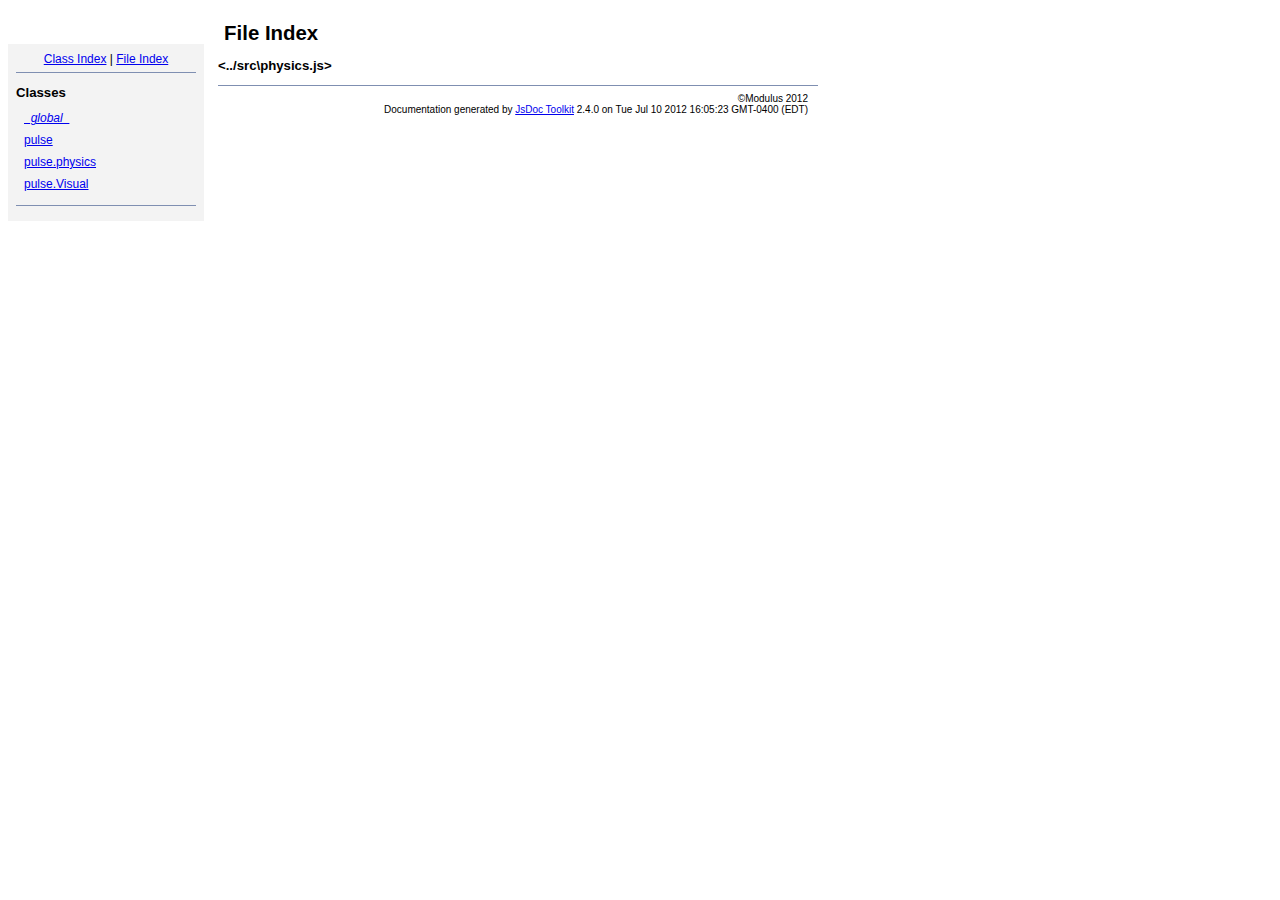
<file: js/libs/pulse/doc/modules/pulse.physics/files.html>
<!DOCTYPE html PUBLIC "-//W3C//DTD XHTML 1.0 Transitional//EN"
        "http://www.w3.org/TR/xhtml1/DTD/xhtml1-transitional.dtd">
<html xmlns="http://www.w3.org/1999/xhtml" xml:lang="en" lang="en">
	<head>
		<meta http-equiv="content-type" content="text/html; charset=utf-8" />
		
		<title>JsDoc Reference - File Index</title>
		<meta name="generator" content="JsDoc Toolkit" />
		
		<style type="text/css">
		/* default.css */
body
{
	font: 12px "Lucida Grande", Tahoma, Arial, Helvetica, sans-serif;
	width: 800px;
}

.header
{
	clear: both;
	background-color: #ccc;
	padding: 8px;
}

h1
{
	font-size: 150%;
	font-weight: bold;
	padding: 0;
	margin: 1em 0 0 .3em;
}

hr
{
	border: none 0;
	border-top: 1px solid #7F8FB1;
	height: 1px;
}

pre.code
{
	display: block;
	padding: 8px;
	border: 1px dashed #ccc;
}

#index
{
	margin-top: 24px;
	float: left;
	width: 180px;
	position: absolute;
	left: 8px;
	background-color: #F3F3F3;
	padding: 8px;
}

#content
{
	margin-left: 210px;
	width: 600px;
}

.classList
{
	list-style-type: none;
	padding: 0;
	margin: 0 0 0 8px;
	font-family: arial, sans-serif;
	font-size: 1em;
	overflow: auto;
}

.classList li
{
	padding: 0;
	margin: 0 0 8px 0;
}

.summaryTable { width: 100%; }

h1.classTitle
{
	font-size:170%;
	line-height:130%;
}

h2 { font-size: 110%; }
caption, div.sectionTitle
{
	background-color: #7F8FB1;
	color: #fff;
	font-size:130%;
	text-align: left;
	padding: 2px 6px 2px 6px;
	border: 1px #7F8FB1 solid;
}

div.sectionTitle { margin-bottom: 8px; }
.summaryTable thead { display: none; }

.summaryTable td
{
	vertical-align: top;
	padding: 4px;
	border-bottom: 1px #7F8FB1 solid;
	border-right: 1px #7F8FB1 solid;
}

/*col#summaryAttributes {}*/
.summaryTable td.attributes
{
	border-left: 1px #7F8FB1 solid;
	width: 140px;
	text-align: right;
}

td.attributes, .fixedFont
{
	line-height: 15px;
	color: #002EBE;
	font-family: "Courier New",Courier,monospace;
	font-size: 13px;
}

.summaryTable td.nameDescription
{
	text-align: left;
	font-size: 13px;
	line-height: 15px;
}

.summaryTable td.nameDescription, .description
{
	line-height: 15px;
	padding: 4px;
	padding-left: 4px;
}

.summaryTable { margin-bottom: 8px; }

ul.inheritsList
{
	list-style: square;
	margin-left: 20px;
	padding-left: 0;
}

.detailList {
	margin-left: 20px;
	line-height: 15px;
}
.detailList dt { margin-left: 20px; }

.detailList .heading
{
	font-weight: bold;
	padding-bottom: 6px;
	margin-left: 0;
}

.light, td.attributes, .light a:link, .light a:visited
{
	color: #777;
	font-style: italic;
}

.fineprint
{
	text-align: right;
	font-size: 10px;
}
		</style>
		<script type="text/javascript">

		  var _gaq = _gaq || [];
		  _gaq.push(['_setAccount', 'UA-367705-18']);
		  _gaq.push(['_trackPageview']);

		  (function() {
		    var ga = document.createElement('script'); ga.type = 'text/javascript'; ga.async = true;
		    ga.src = ('https:' == document.location.protocol ? 'https://ssl' : 'http://www') + '.google-analytics.com/ga.js';
		    var s = document.getElementsByTagName('script')[0]; s.parentNode.insertBefore(ga, s);
		  })();

		</script>
	</head>
	
	<body>
		<div id="header">
</div>
		
		<div id="index">
			<div align="center"><a href="index.html">Class Index</a>
| <a href="files.html">File Index</a></div>
<hr />
<h2>Classes</h2>
<ul class="classList">
	
	<li><i><a href="symbols/_global_.html">_global_</a></i></li>
	
	<li><a href="symbols/pulse.html">pulse</a></li>
	
	<li><a href="symbols/pulse.physics.html">pulse.physics</a></li>
	
	<li><a href="symbols/pulse.Visual.html">pulse.Visual</a></li>
	
</ul>
<hr />
		</div>
		
		<div id="content">
			<h1 class="classTitle">File Index</h1>
			
			
			<div>
				<h2>&lt;../src\physics.js&gt;</h2>
				
				<dl>
					
					
					
					
				</dl>
			</div>
			<hr />
			
			
		</div>
		<div class="fineprint" style="clear:both">
			&copy;Modulus 2012<br />
			Documentation generated by <a href="http://code.google.com/p/jsdoc-toolkit/" target="_blankt">JsDoc Toolkit</a> 2.4.0 on Tue Jul 10 2012 16:05:23 GMT-0400 (EDT)
		</div>
	</body>
</html>
</file>
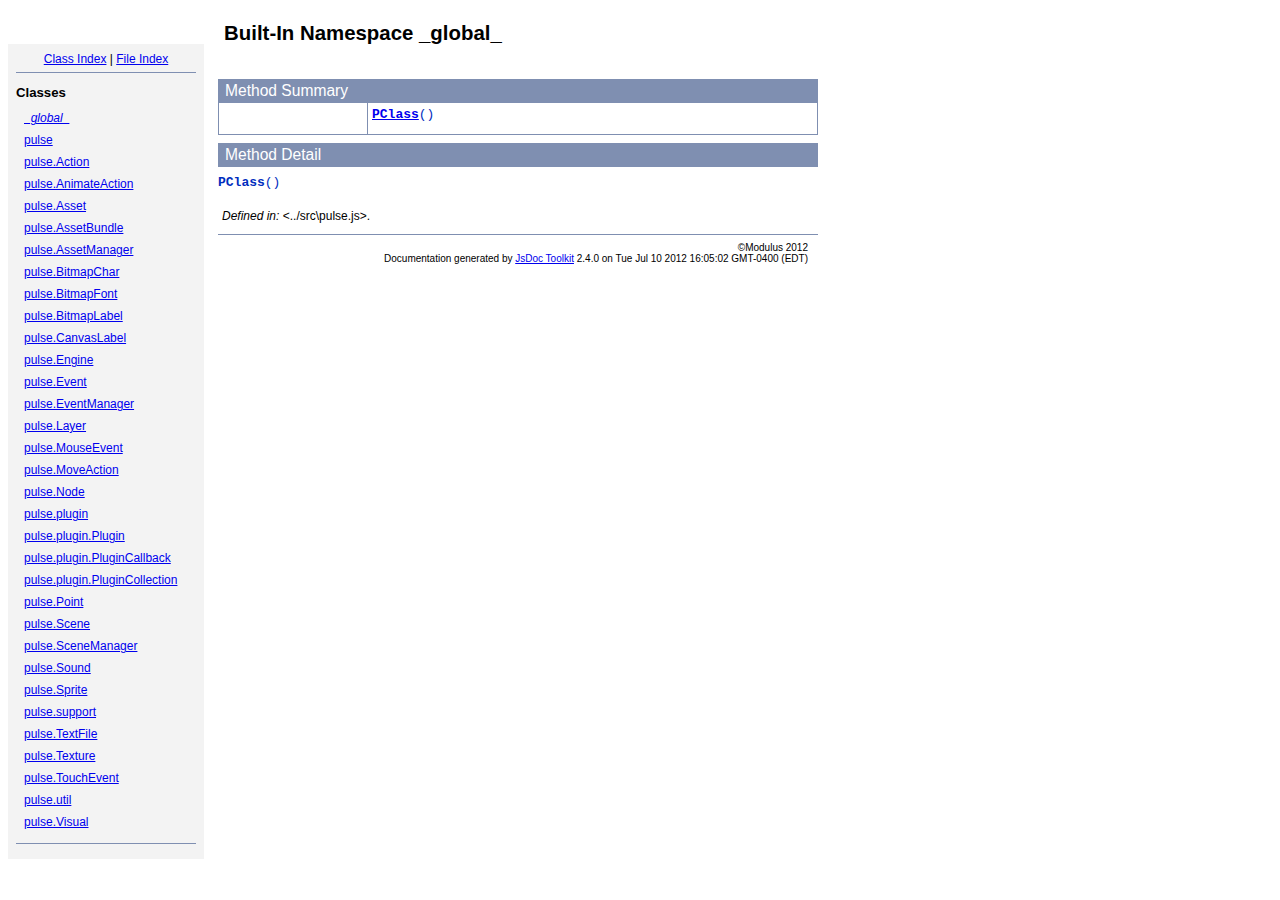
<file: js/libs/pulse/doc/pulse/symbols/_global_.html>
<!DOCTYPE html PUBLIC "-//W3C//DTD XHTML 1.0 Transitional//EN"
        "http://www.w3.org/TR/xhtml1/DTD/xhtml1-transitional.dtd">
<html xmlns="http://www.w3.org/1999/xhtml" xml:lang="en" lang="en">
	<head>
		<meta http-equiv="content-type" content="text/html; charset=utf-8" />
		<meta name="generator" content="JsDoc Toolkit" />
		
		<title>JsDoc Reference - _global_</title>

		<style type="text/css">
			/* default.css */
body
{
	font: 12px "Lucida Grande", Tahoma, Arial, Helvetica, sans-serif;
	width: 800px;
}

.header
{
	clear: both;
	background-color: #ccc;
	padding: 8px;
}

h1
{
	font-size: 150%;
	font-weight: bold;
	padding: 0;
	margin: 1em 0 0 .3em;
}

hr
{
	border: none 0;
	border-top: 1px solid #7F8FB1;
	height: 1px;
}

pre.code
{
	display: block;
	padding: 8px;
	border: 1px dashed #ccc;
}

#index
{
	margin-top: 24px;
	float: left;
	width: 180px;
	position: absolute;
	left: 8px;
	background-color: #F3F3F3;
	padding: 8px;
}

#content
{
	margin-left: 210px;
	width: 600px;
}

.classList
{
	list-style-type: none;
	padding: 0;
	margin: 0 0 0 8px;
	font-family: arial, sans-serif;
	font-size: 1em;
	overflow: auto;
}

.classList li
{
	padding: 0;
	margin: 0 0 8px 0;
}

.summaryTable { width: 100%; }

h1.classTitle
{
	font-size:170%;
	line-height:130%;
}

h2 { font-size: 110%; }
caption, div.sectionTitle
{
	background-color: #7F8FB1;
	color: #fff;
	font-size:130%;
	text-align: left;
	padding: 2px 6px 2px 6px;
	border: 1px #7F8FB1 solid;
}

div.sectionTitle { margin-bottom: 8px; }
.summaryTable thead { display: none; }

.summaryTable td
{
	vertical-align: top;
	padding: 4px;
	border-bottom: 1px #7F8FB1 solid;
	border-right: 1px #7F8FB1 solid;
}

/*col#summaryAttributes {}*/
.summaryTable td.attributes
{
	border-left: 1px #7F8FB1 solid;
	width: 140px;
	text-align: right;
}

td.attributes, .fixedFont
{
	line-height: 15px;
	color: #002EBE;
	font-family: "Courier New",Courier,monospace;
	font-size: 13px;
}

.summaryTable td.nameDescription
{
	text-align: left;
	font-size: 13px;
	line-height: 15px;
}

.summaryTable td.nameDescription, .description
{
	line-height: 15px;
	padding: 4px;
	padding-left: 4px;
}

.summaryTable { margin-bottom: 8px; }

ul.inheritsList
{
	list-style: square;
	margin-left: 20px;
	padding-left: 0;
}

.detailList {
	margin-left: 20px;
	line-height: 15px;
}
.detailList dt { margin-left: 20px; }

.detailList .heading
{
	font-weight: bold;
	padding-bottom: 6px;
	margin-left: 0;
}

.light, td.attributes, .light a:link, .light a:visited
{
	color: #777;
	font-style: italic;
}

.fineprint
{
	text-align: right;
	font-size: 10px;
}
		</style>
		
		<script type="text/javascript">

		  var _gaq = _gaq || [];
		  _gaq.push(['_setAccount', 'UA-367705-18']);
		  _gaq.push(['_trackPageview']);

		  (function() {
		    var ga = document.createElement('script'); ga.type = 'text/javascript'; ga.async = true;
		    ga.src = ('https:' == document.location.protocol ? 'https://ssl' : 'http://www') + '.google-analytics.com/ga.js';
		    var s = document.getElementsByTagName('script')[0]; s.parentNode.insertBefore(ga, s);
		  })();

		</script>
	</head>

	<body>
<!-- ============================== header ================================= -->	
		<!-- begin static/header.html -->
		<div id="header">
</div>
		<!-- end static/header.html -->

<!-- ============================== classes index ============================ -->
		<div id="index">
			<!-- begin publish.classesIndex -->
			<div align="center"><a href="../index.html">Class Index</a>
| <a href="../files.html">File Index</a></div>
<hr />
<h2>Classes</h2>
<ul class="classList">
	
	<li><i><a href="../symbols/_global_.html">_global_</a></i></li>
	
	<li><a href="../symbols/pulse.html">pulse</a></li>
	
	<li><a href="../symbols/pulse.Action.html">pulse.Action</a></li>
	
	<li><a href="../symbols/pulse.AnimateAction.html">pulse.AnimateAction</a></li>
	
	<li><a href="../symbols/pulse.Asset.html">pulse.Asset</a></li>
	
	<li><a href="../symbols/pulse.AssetBundle.html">pulse.AssetBundle</a></li>
	
	<li><a href="../symbols/pulse.AssetManager.html">pulse.AssetManager</a></li>
	
	<li><a href="../symbols/pulse.BitmapChar.html">pulse.BitmapChar</a></li>
	
	<li><a href="../symbols/pulse.BitmapFont.html">pulse.BitmapFont</a></li>
	
	<li><a href="../symbols/pulse.BitmapLabel.html">pulse.BitmapLabel</a></li>
	
	<li><a href="../symbols/pulse.CanvasLabel.html">pulse.CanvasLabel</a></li>
	
	<li><a href="../symbols/pulse.Engine.html">pulse.Engine</a></li>
	
	<li><a href="../symbols/pulse.Event.html">pulse.Event</a></li>
	
	<li><a href="../symbols/pulse.EventManager.html">pulse.EventManager</a></li>
	
	<li><a href="../symbols/pulse.Layer.html">pulse.Layer</a></li>
	
	<li><a href="../symbols/pulse.MouseEvent.html">pulse.MouseEvent</a></li>
	
	<li><a href="../symbols/pulse.MoveAction.html">pulse.MoveAction</a></li>
	
	<li><a href="../symbols/pulse.Node.html">pulse.Node</a></li>
	
	<li><a href="../symbols/pulse.plugin.html">pulse.plugin</a></li>
	
	<li><a href="../symbols/pulse.plugin.Plugin.html">pulse.plugin.Plugin</a></li>
	
	<li><a href="../symbols/pulse.plugin.PluginCallback.html">pulse.plugin.PluginCallback</a></li>
	
	<li><a href="../symbols/pulse.plugin.PluginCollection.html">pulse.plugin.PluginCollection</a></li>
	
	<li><a href="../symbols/pulse.Point.html">pulse.Point</a></li>
	
	<li><a href="../symbols/pulse.Scene.html">pulse.Scene</a></li>
	
	<li><a href="../symbols/pulse.SceneManager.html">pulse.SceneManager</a></li>
	
	<li><a href="../symbols/pulse.Sound.html">pulse.Sound</a></li>
	
	<li><a href="../symbols/pulse.Sprite.html">pulse.Sprite</a></li>
	
	<li><a href="../symbols/pulse.support.html">pulse.support</a></li>
	
	<li><a href="../symbols/pulse.TextFile.html">pulse.TextFile</a></li>
	
	<li><a href="../symbols/pulse.Texture.html">pulse.Texture</a></li>
	
	<li><a href="../symbols/pulse.TouchEvent.html">pulse.TouchEvent</a></li>
	
	<li><a href="../symbols/pulse.util.html">pulse.util</a></li>
	
	<li><a href="../symbols/pulse.Visual.html">pulse.Visual</a></li>
	
</ul>
<hr />
			<!-- end publish.classesIndex -->
		</div>
		
		<div id="content">
<!-- ============================== class title ============================ -->
			<h1 class="classTitle">
				
				Built-In Namespace _global_
			</h1>

<!-- ============================== class summary ========================== -->			
			<p class="description">
				
				
			
				
				
				
			</p>

<!-- ============================== constructor summary ==================== -->			
			

<!-- ============================== properties summary ===================== -->
			

<!-- ============================== methods summary ======================== -->
			
				
				
				<table class="summaryTable" cellspacing="0" summary="A summary of the methods documented in the class _global_.">
					<caption>Method Summary</caption>
					<thead>
						<tr>
							<th scope="col">Method Attributes</th>
							<th scope="col">Method Name and Description</th>
						</tr>
					</thead>
					<tbody>
					
						<tr>
							<td class="attributes">&nbsp;</td>
							<td class="nameDescription">
								<div class="fixedFont"><b><a href="../symbols/_global_.html#PClass">PClass</a></b>()
								</div>
								<div class="description"></div>
							</td>
						</tr>
					
					</tbody>
				</table>
				
				
				
			
<!-- ============================== events summary ======================== -->
			

<!-- ============================== constructor details ==================== -->		
			

<!-- ============================== field details ========================== -->		
			

<!-- ============================== method details ========================= -->		
			
				<div class="sectionTitle">
					Method Detail
				</div>
				
					<a name="PClass"> </a>
					<div class="fixedFont">
					
					
					<b>PClass</b>()
					
					</div>
					<div class="description">
						
						
							<br />
							<i>Defined in: </i> &lt;../src\pulse.js&gt;.
						
						
					</div>
					
					
					
						
						
						
						
						
						
						

					
				
			
			
<!-- ============================== event details ========================= -->		
			
			
			<hr />
		</div>

		
<!-- ============================== footer ================================= -->
		<div class="fineprint" style="clear:both">
			&copy;Modulus 2012<br />
			Documentation generated by <a href="http://code.google.com/p/jsdoc-toolkit/" target="_blank">JsDoc Toolkit</a> 2.4.0 on Tue Jul 10 2012 16:05:02 GMT-0400 (EDT)
		</div>
	</body>
</html>
</file>
<file: css/screen.css>
* {
	margin: 0;
	padding: 0;
}

* :focus { 
	outline: 0;
}

body {
	background: #44493E;
	color: #fff;
	font-family: monospace;
	font-size: 12px;
}

h1 {
	font-size: 40px;
	font-family: 'Swanky and Moo Moo', cursive;
}

.wrapper {
	width:960px;
	margin:0px auto;
	padding-top:15px;
}

#game-world {
	width:960px;
	height:320px;
	border:1px solid #000;
}

.note {
	text-align: right;
	color: #777;
}
</file>
